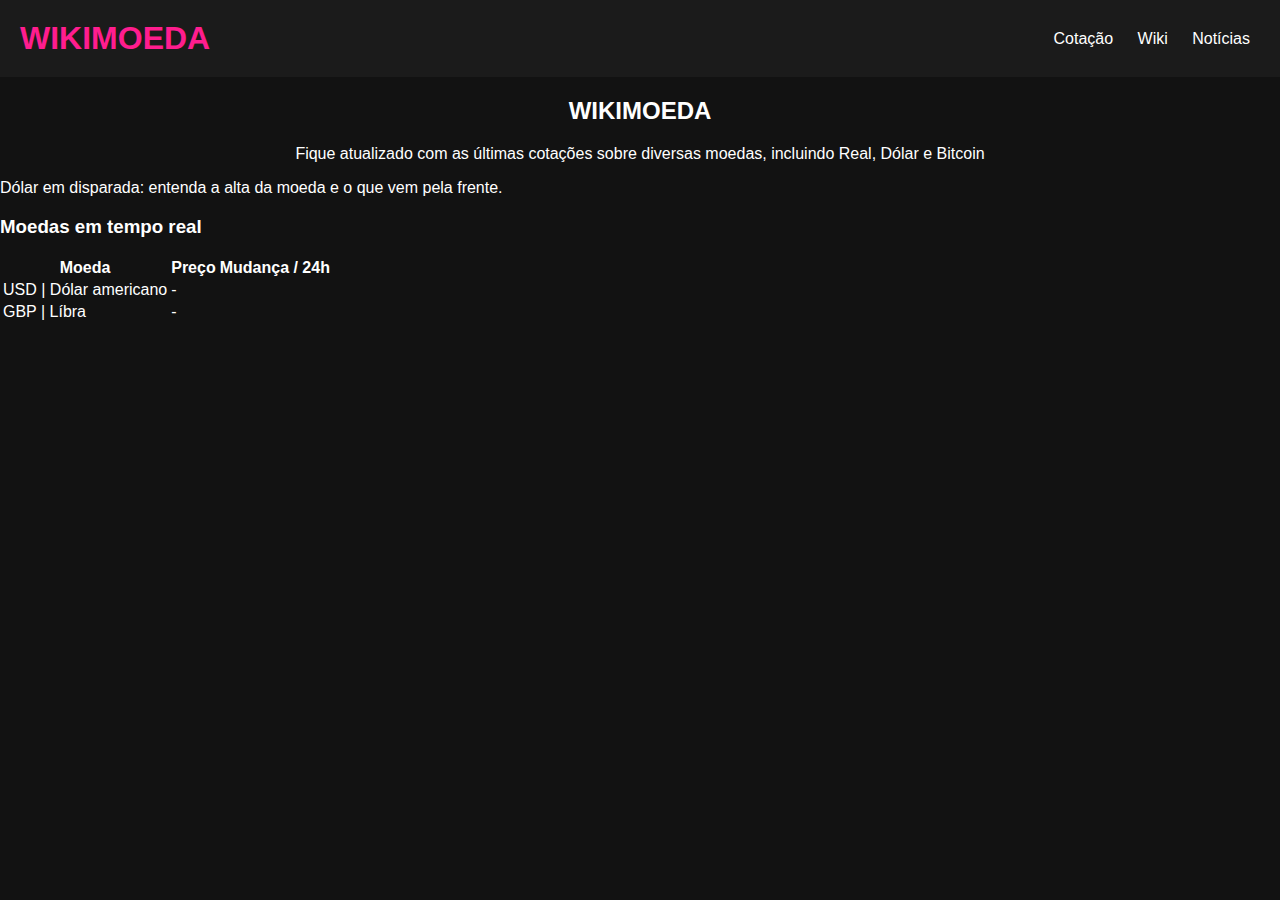
<file: landingPage/index.html>
<!DOCTYPE html>
<html lang="pt-br">

<head>
    <meta charset="UTF-8">
    <meta name="viewport" content="width=device-width, initial-scale=1.0">
    <link rel="stylesheet" href="./style.css"> <!--link para possibilitar a junção do CSS com esse arquivo HTML-->
    <title>WikiMoeda</title>
</head>

<body>
    <header> <!--tag Semântica "header" (correta de usar)-->
        <h1>WIKIMOEDA</h1>
        <nav> <!--tag Semântica "nav" para navegação (correto)-->
            <a href="#">Cotação</a>
            <a href="#">Wiki</a>
            <a href="#">Notícias</a>
        </nav>
    </header>

    <section class="hero">
        <h2>WIKIMOEDA</h2>
        <p>Fique atualizado com as últimas cotações sobre diversas moedas, incluindo Real, Dólar e Bitcoin</p>
    </section>

    <div class="cta "> <!--ou utilizar uma "section" (com Semântica)-->
        <p>Dólar em disparada: entenda a alta da moeda e o que vem pela frente.</p>
    </div>

    <section class="lives-rates">
        <h3>Moedas em tempo real</h3>
        <table>
            <thead>
                <tr>
                    <th>Moeda</th>
                    <th>Preço</th>
                    <th>Mudança / 24h</th>
                </tr>
            </thead>
            <tbody id="rates-body">
                <tr>
                    <td>USD | Dólar americano</td>
                    <td id="usd-price">-</td>
                    <td id="usd-change" class="changer"></td>
                </tr>
                <tr>
                    <td>GBP | Líbra</td>
                    <td id="GBP-price">-</td>
                    <td id="GBP-change" class="changer"></td>
                </tr>
            </tbody>
        </table>
    </section>
</body>

<!--Dúvidas: lembrar h1,h2,h3... e anotar as tags de "table", "section", "nav"-->

</html>
</file>
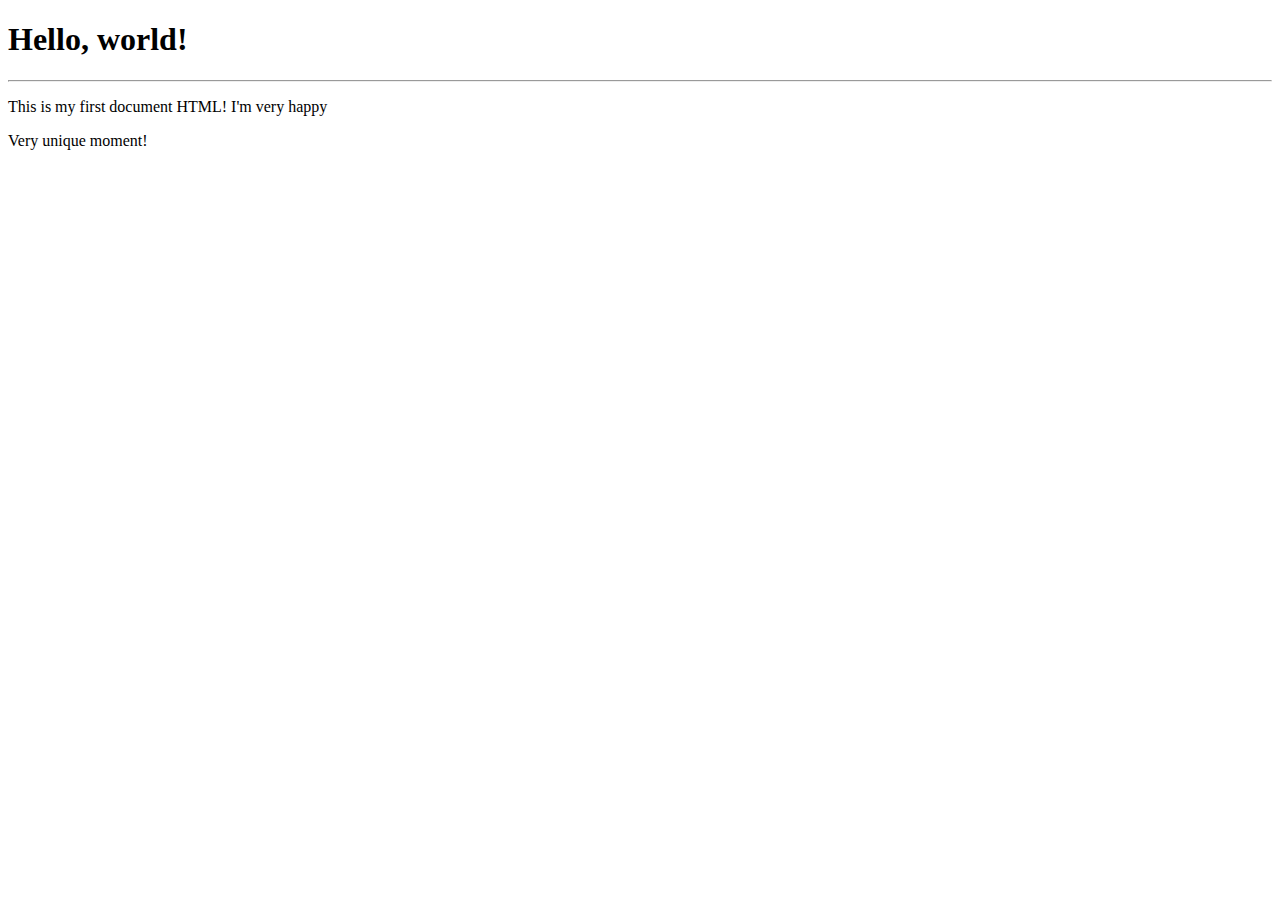
<file: Curso html e css/Módulo 1/html-css/ex001/index.html>
<!DOCTYPE html>
<html lang="pt-br">
<head>
    <meta charset="UTF-8">
    <meta name="viewport" content="width=device-width, initial-scale=1.0">
    <title>Meu primeiro exercício</title>
</head>
<body>
    <h1>Hello, world!</h1>
    <hr>
    <p>This is my first document HTML! I'm very happy</p>
    <p>Very unique moment!</p>
</body>
</html>
</file>
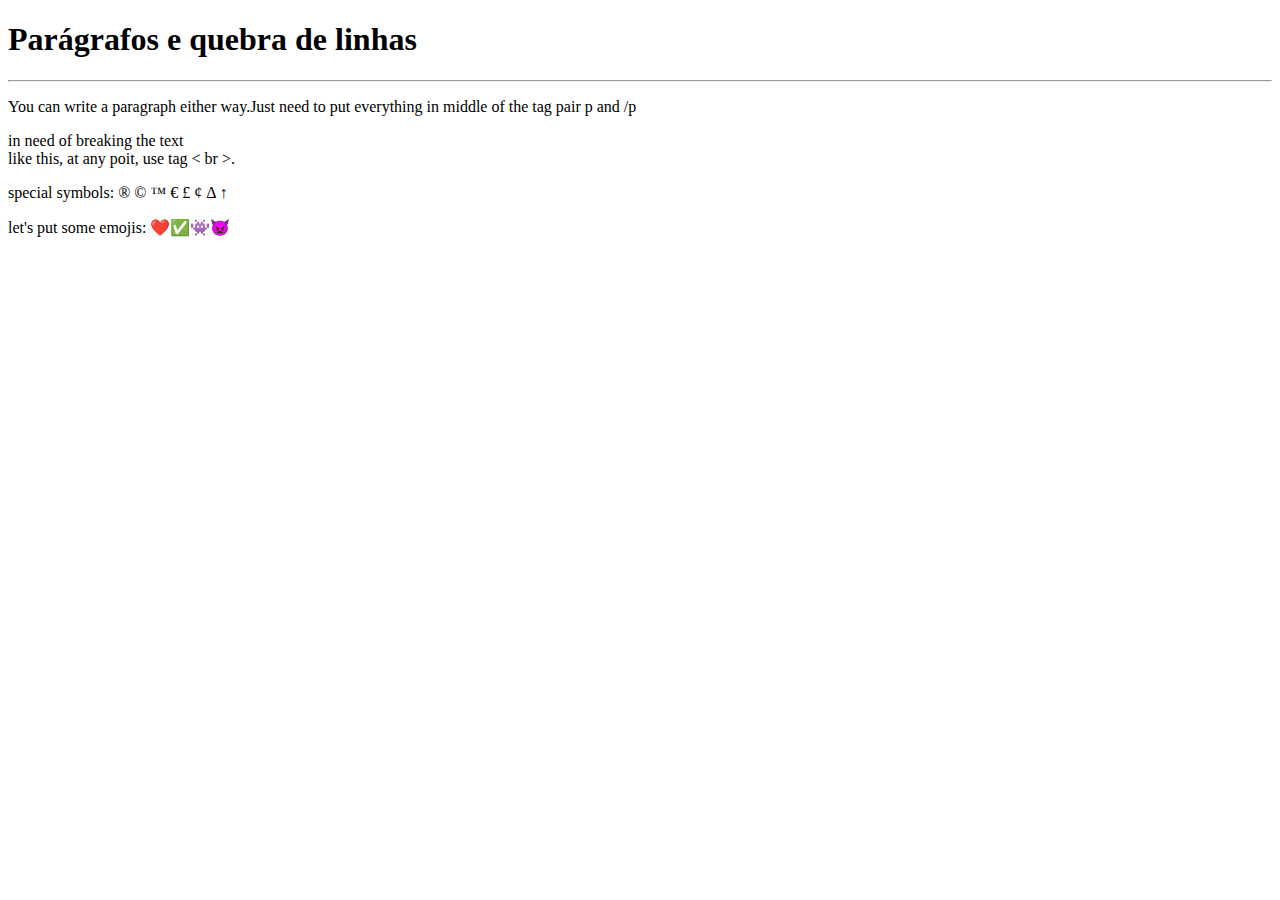
<file: Curso html e css/Módulo 1/html-css/ex002/index.html>
<!DOCTYPE html>
<html lang="pt-br">
<head>
    <meta charset="UTF-8">
    <meta name="viewport" content="width=device-width, initial-scale=1.0">
    <title>Parágrafos</title>
</head>
<body>
    <h1>Parágrafos e quebra de linhas</h1>
    <hr>

    <p>You can write a paragraph either way.Just need to put everything in middle of the tag pair p and /p</p>

    <p>in need of breaking the text <br>like this, at any poit, use tag &lt; br &gt;.</p>

    <p>special symbols:
        &reg;
        &copy;
        &trade;
        &euro;
        &pound;
        &cent;
        &Delta;
        &uparrow;
    </p>
    <p>let's put some emojis:
        ❤️✅👾👿
    </p>
</body>
</html>
</file>
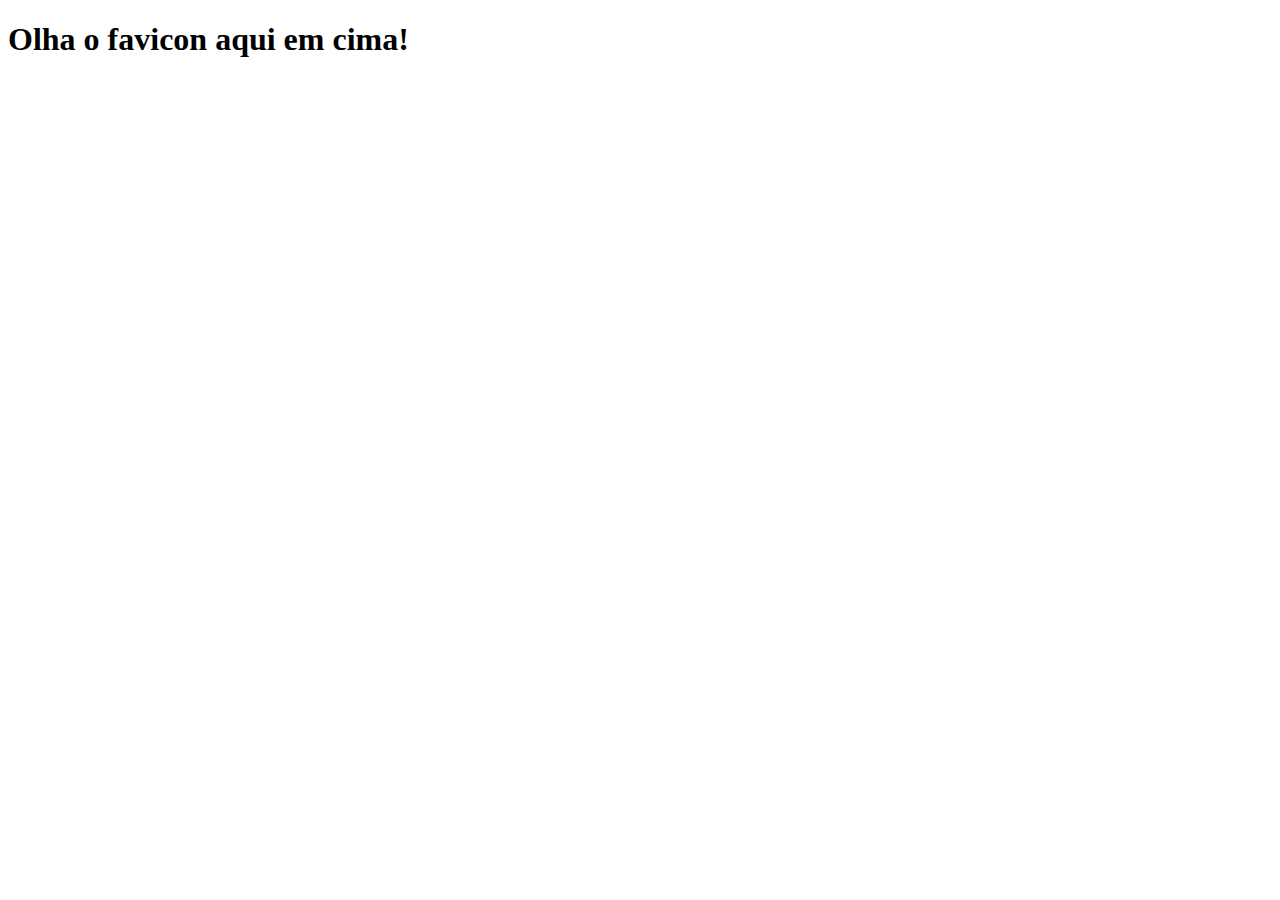
<file: Curso html e css/Módulo 1/html-css/ex004/index.html>
<!DOCTYPE html>
<html lang="pt-br">
<head>
    <meta charset="UTF-8">
    <meta name="viewport" content="width=device-width, initial-scale=1.0">
    <link rel="shortcut icon" href="html.ico" type="image/x-icon"> <!--link do favicon-->
    <title>Teste favicon</title>
</head>
<body>
    <h1>Olha o favicon aqui em cima!</h1>
    
</body>
</html>
</file>
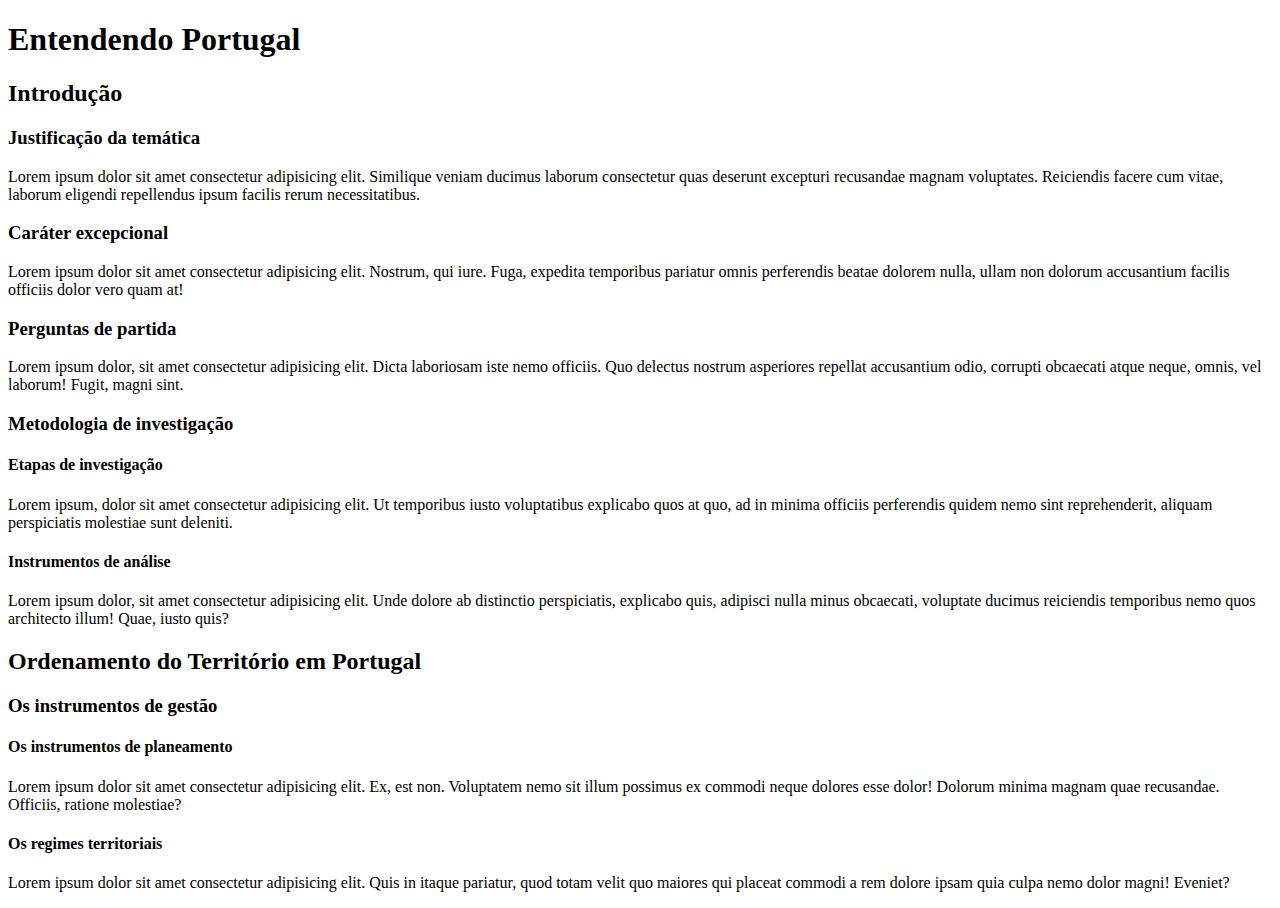
<file: Curso html e css/Módulo 1/html-css/ex006/index.html>
<!DOCTYPE html>
<html lang="pt-br">

<head>
    <meta charset="UTF-8">
    <meta name="viewport" content="width=device-width, initial-scale=1.0">
    <title>Hierarquia de titulos</title>
</head>

<body>
    <h1>Entendendo Portugal</h1>
    <h2>Introdução</h2>
    <h3>Justificação da temática</h3>
    <p>Lorem ipsum dolor sit amet consectetur adipisicing elit. Similique veniam ducimus laborum consectetur quas
        deserunt excepturi recusandae magnam voluptates. Reiciendis facere cum vitae, laborum eligendi repellendus ipsum
        facilis rerum necessitatibus.</p>
    <h3>Caráter excepcional</h3>
    <p>Lorem ipsum dolor sit amet consectetur adipisicing elit. Nostrum, qui iure. Fuga, expedita temporibus pariatur
        omnis perferendis beatae dolorem nulla, ullam non dolorum accusantium facilis officiis dolor vero quam at!</p>
    <h3>Perguntas de partida</h3>
    <p>Lorem ipsum dolor, sit amet consectetur adipisicing elit. Dicta laboriosam iste nemo officiis. Quo delectus
        nostrum asperiores repellat accusantium odio, corrupti obcaecati atque neque, omnis, vel laborum! Fugit, magni
        sint.</p>
    <h3>Metodologia de investigação</h3>
    <h4>Etapas de investigação</h4>
    <p>Lorem ipsum, dolor sit amet consectetur adipisicing elit. Ut temporibus iusto voluptatibus explicabo quos at quo,
        ad in minima officiis perferendis quidem nemo sint reprehenderit, aliquam perspiciatis molestiae sunt deleniti.
    </p>
    <h4>Instrumentos de análise</h4>
    <p>Lorem ipsum dolor, sit amet consectetur adipisicing elit. Unde dolore ab distinctio perspiciatis, explicabo quis,
        adipisci nulla minus obcaecati, voluptate ducimus reiciendis temporibus nemo quos architecto illum! Quae, iusto
        quis?</p>

    <h2>Ordenamento do Território em Portugal</h2>
    <h3>Os instrumentos de gestão</h3>
    <h4>Os instrumentos de planeamento</h4>
    <p>Lorem ipsum dolor sit amet consectetur adipisicing elit. Ex, est non. Voluptatem nemo sit illum possimus ex
        commodi neque dolores esse dolor! Dolorum minima magnam quae recusandae. Officiis, ratione molestiae?</p>
    <h4>Os regimes territoriais</h4>
    <p>Lorem ipsum dolor sit amet consectetur adipisicing elit. Quis in itaque pariatur, quod totam velit quo maiores
        qui placeat commodi a rem dolore ipsam quia culpa nemo dolor magni! Eveniet?</p>
</body>

</html>
</file>
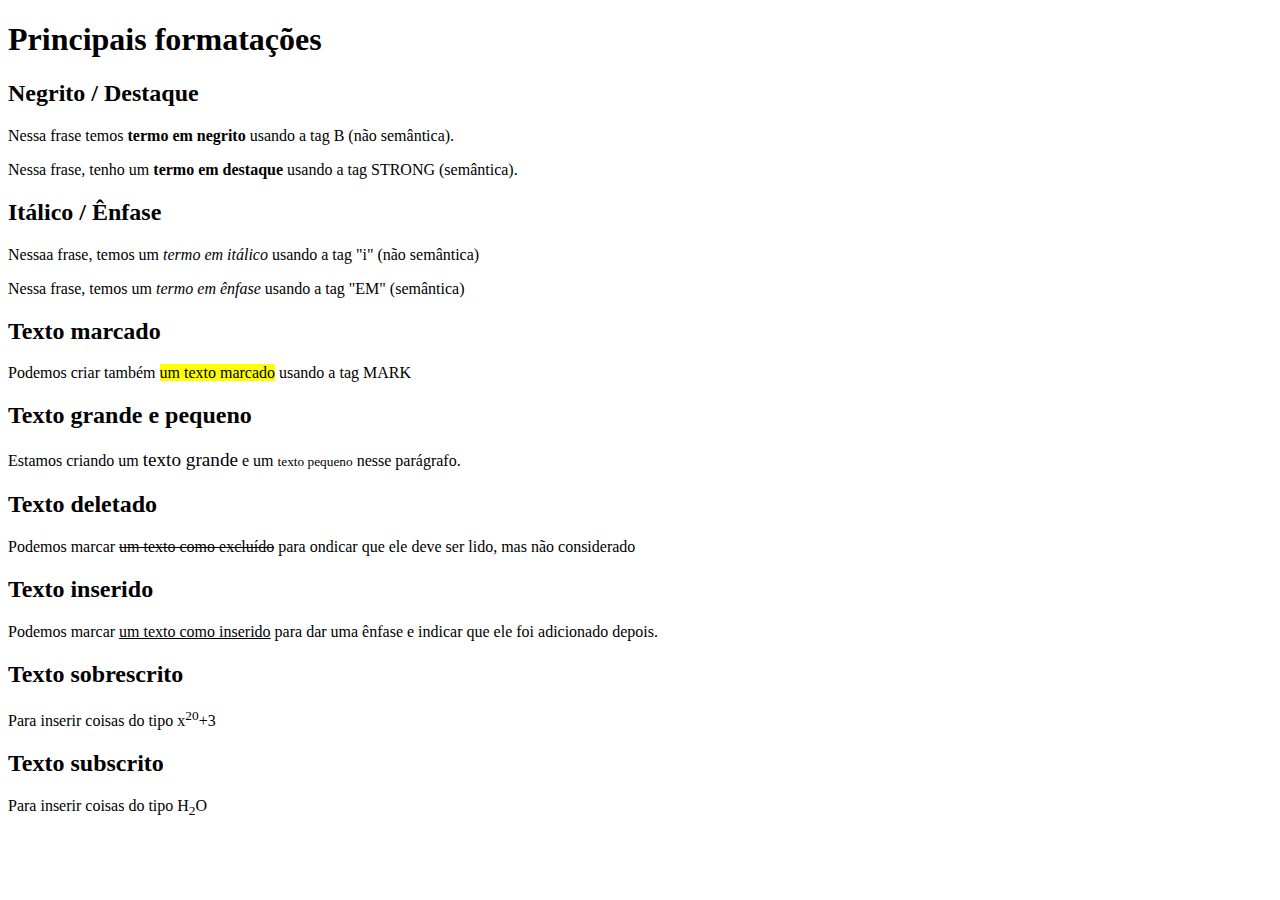
<file: Curso html e css/Módulo 1/html-css/ex008/index.html>
<!DOCTYPE html>
<html lang="pt-br">

<head>
    <meta charset="UTF-8">
    <meta name="viewport" content="width=device-width, initial-scale=1.0">
    <title>Formatação de Textos</title>
</head>

<body>
    <h1>Principais formatações</h1>
    <h2>Negrito / Destaque</h2>
    <p>Nessa frase temos <b>termo em negrito</b> usando a tag B (não semântica).</p>
    <p>Nessa frase, tenho um <strong>termo em destaque</strong> usando a tag STRONG (semântica).</p>
    <h2>Itálico / Ênfase</h2>
    <p>Nessaa frase, temos um <i>termo em itálico</i> usando a tag "i" (não semântica)</p>
    <p>Nessa frase, temos um <em>termo em ênfase</em> usando a tag "EM" (semântica)</p>
    <h2>Texto marcado</h2>
    <p>Podemos criar também <mark>um texto marcado</mark> usando a tag MARK</p>
    <!--para alterar a cor do marcador, utilizar <mark style="background-color:"-->
    <h2>Texto grande e pequeno</h2>
    <p>Estamos criando um <big>texto grande</big> e um <small>texto pequeno</small> nesse parágrafo.</p>
    <h2>Texto deletado</h2>
    <p>Podemos marcar <del>um texto como excluído</del> para ondicar que ele deve ser lido, mas não considerado</p>
    <h2>Texto inserido</h2>
    <p>Podemos marcar <ins>um texto como inserido</ins> para dar uma ênfase e indicar que ele foi adicionado depois.</p>
    <h2>Texto sobrescrito</h2>
    <p>Para inserir coisas do tipo x<sup>20</sup>+3</p>
    <h2>Texto subscrito</h2>
    <p>Para inserir coisas do tipo H<sub>2</sub>O</p>
</body>

</html>
</file>
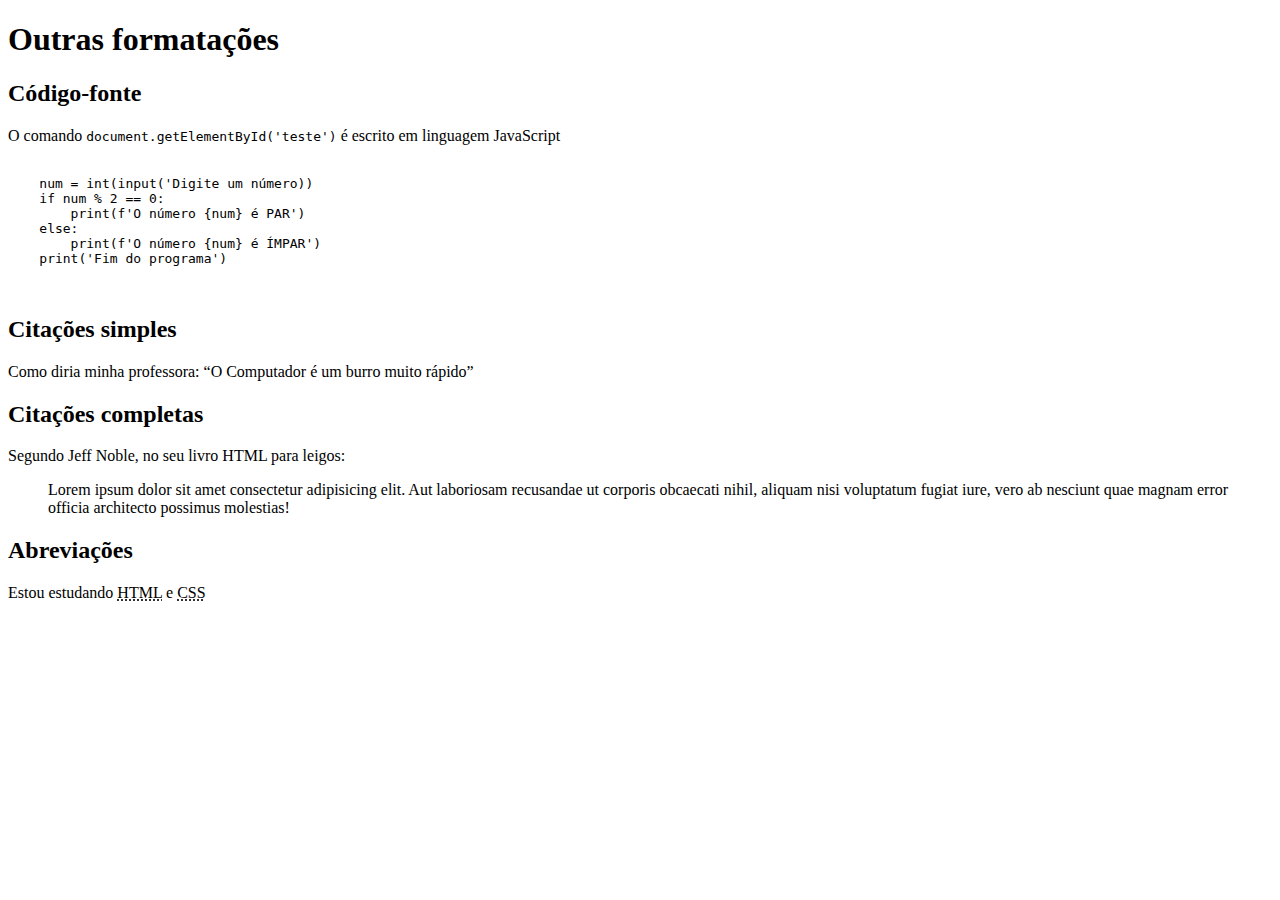
<file: Curso html e css/Módulo 1/html-css/ex008b/index.html>
<!DOCTYPE html>
<html lang="pt-br">

<head>
    <meta charset="UTF-8">
    <meta name="viewport" content="width=device-width, initial-scale=1.0">
    <title>Outras formatações</title>
</head>

<body>
    <h1>Outras formatações</h1>
    <h2>Código-fonte</h2>
    <p>O comando <code>document.getElementById('teste')</code> é escrito em linguagem JavaScript</p>
    <pre>
        <code>
    num = int(input('Digite um número))
    if num % 2 == 0:
        print(f'O número {num} é PAR')
    else:
        print(f'O número {num} é ÍMPAR')
    print('Fim do programa')
        </code>
    </pre>
    <h2>Citações simples</h2>
    <p>Como diria minha professora: <q>O Computador é um burro muito rápido</q></p>
    <h2>Citações completas</h2>
    <p>Segundo Jeff Noble, no seu livro HTML para leigos:</p>
    <blockquote>
        Lorem ipsum dolor sit amet consectetur adipisicing elit. Aut laboriosam recusandae ut corporis obcaecati nihil,
        aliquam nisi voluptatum fugiat iure, vero ab nesciunt quae magnam error officia architecto possimus molestias!
    </blockquote>
    <h2>Abreviações</h2>
    <p>Estou estudando <abbr title="HyperText Markup Language">HTML</abbr> e <abbr title="Cascading Style Sheets">CSS</abbr></p>
</body>

</html>
</file>
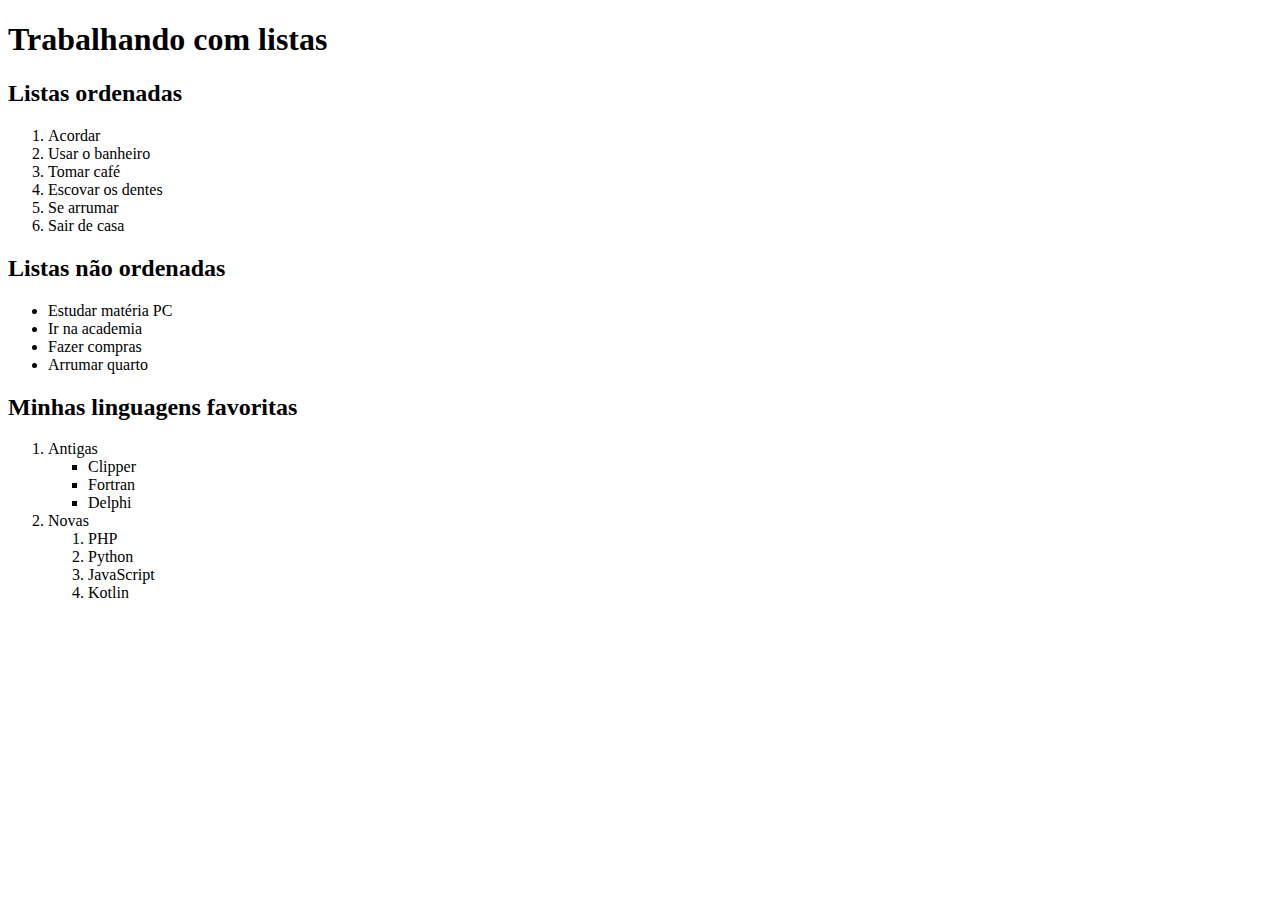
<file: Curso html e css/Módulo 1/html-css/ex009/index.html>
<!DOCTYPE html>
<html lang="pt-br">

<head>
    <meta charset="UTF-8">
    <meta name="viewport" content="width=device-width, initial-scale=1.0">
    <title>Listas</title>
</head>

<body>
    <h1>Trabalhando com listas</h1>
    <h2>Listas ordenadas</h2>
    <ol>
        <li>Acordar</li>
        <li>Usar o banheiro</li>
        <li>Tomar café</li>
        <li>Escovar os dentes</li>
        <li>Se arrumar</li>
        <li>Sair de casa</li>
    </ol>
    <h2>Listas não ordenadas</h2>
    <ul>
        <li>Estudar matéria PC</li>
        <li>Ir na academia</li>
        <li>Fazer compras</li>
        <li>Arrumar quarto</li>
    </ul>
    <h2>Minhas linguagens favoritas</h2>
    <ol>
        <li>Antigas</li>
        <ul type="square">
            <li>Clipper</li>
            <li>Fortran</li>
            <li>Delphi</li>
        </ul>
        <li>Novas</li>
        <ol>
            <li>PHP</li>
            <li>Python</li>
            <li>JavaScript</li>
            <li>Kotlin</li>
        </ol>
    </ol>
</body>

</html>
</file>
<file: landingPage/style.css>
body {
    font-family: Arial, Helvetica, sans-serif;
    margin: 0;
    background-color: #121212;
    color: #fff;
}

header{
    display: flex;
    justify-content: space-between;
    align-items: center;
    padding: 20px;
    background-color: #1b1b1b;
}

header h1{
    margin: 0;
    color: #ff1d8e;
}

header nav a{
    margin: 0 10px;
    color: #fff;
    text-decoration: none;
}

.hero{
    text-align: center;
}
</file>
